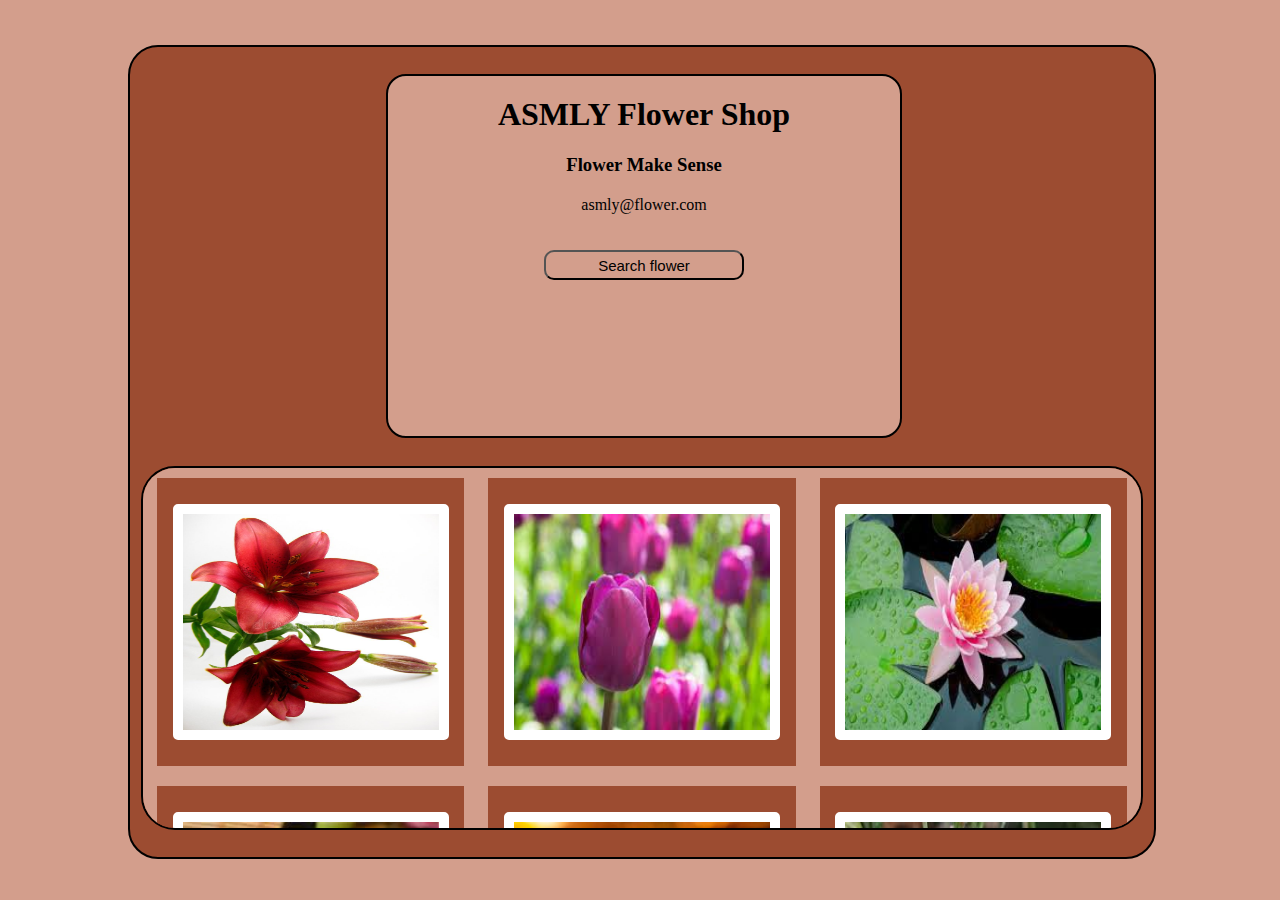
<file: index.html>
<!DOCTYPE html>
<html>
<head>
    <title>Flower shop</title>
    <link rel="icon" href="icon/2d4ee50c2f.jpg">
    <style>
        body{
            margin:0px;
            padding: 0px;
            background-color:rgb(211, 158, 140);
        }
        .main{
            position: relative;
            background-color: rgb(156, 76, 49);
            height:90vh;
            width:80vw;
            top:5vh;
            left:10vw;
            border-radius: 30px;
            border:2px solid black;
        }
        .sub1{
            width: 40vw;
            height:40vh;
            background-color: rgb(211, 158, 140);
            position: absolute;
            top:3vh;
            left:20vw;
            color:black;
            text-align: center;
            border-radius: 20px;
            border:2px solid black;
        }
        .sub2{
            width: 78vw;
            height: 40vh;
            background-color:rgb(211, 158, 140);
            position: absolute;
            top: 46.5vh;
            left:0.85vw;
            overflow-y: auto;
            display:flex;
            flex-wrap: wrap;
            flex-basis: 20;
            border-radius: 34px;
            justify-content: space-evenly;
            border:2px solid black;
        }
        .sub2::-webkit-scrollbar{
            display: none;
        }
        h1,h3,p,button{
            margin-top: 20px;
        }
        .box{
            margin:10px;
            width:24vw;
            height:32vh;
            background-color:rgb(156, 76, 49);
            display:flex;
            align-items: center;
            justify-content: center;
        }
        button{
            height:30px;
            width:200px;
            border-radius: 10px;
            font-size: 15px;
            color:black;
            background-color:rgb(211, 158, 140)
        }
         
        .box img{
            width:20vw;
            height:24vh;
            border-width: 10px ;
            border-style:solid;
            border-color:  white;
            border-radius: 5px;
        }
        .sub1 button:hover{
            transform: scale(1.2);
        }
    </style>                            <!--header=10vh,100vw & footer=10vh,100vw & body=80vh,100vw-->
</head>
<body>
    <div class="main">
       <div class="sub1">
           <h1>ASMLY Flower Shop</h1>
           <h3>Flower Make Sense</h3>
           <p>asmly@flower.com</p>
           <a href="ecom.html"><button>Search flower</button></a> 
       </div> 
        <div class="sub2">
            <div class="box">
                <img src="Home image/4e57ab95dc.jpg">
            </div>
            <div class="box">
                <img src="Home image/1e1387a2c9.jpg">
            </div>
            <div class="box">
                <img src="Home image/2b2ce81ee8.jpg">
            </div>
            <div class="box">
                <img src="Home image/960dd65e06.jpg">
            </div>
            <div class="box">
                <img src="Home image/a0850fdc6c.jpg">
            </div>
            <div class="box">
                <img src="Home image/00f36a3c40.jpg">
            </div>
        </div>
    </div>
</div>
</body>
</html>
</file>
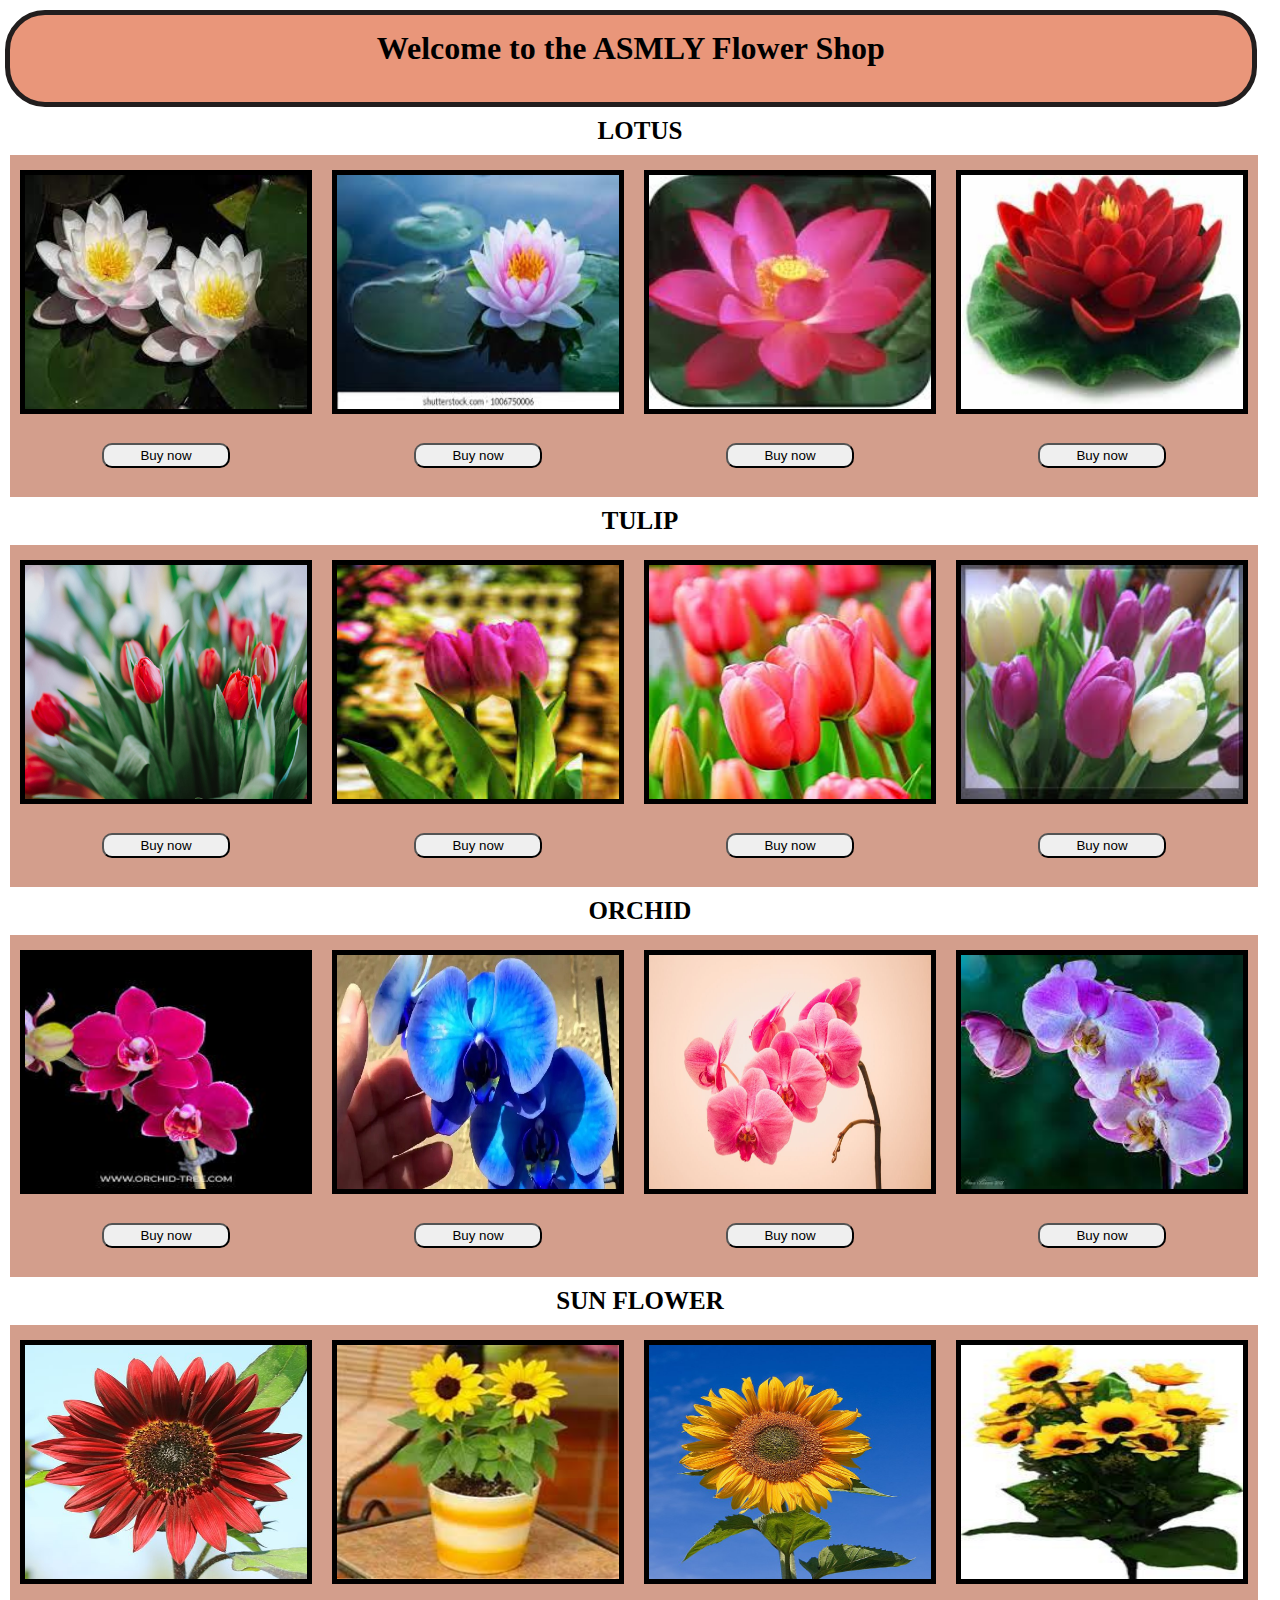
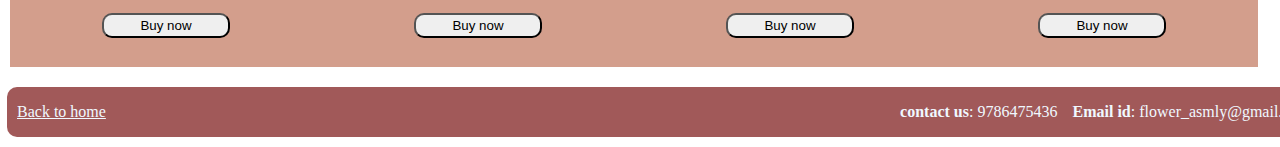
<file: ecom.html>
<!DOCTYPE html>
<html>

<head>
    <title>ASMLY Flower Shop</title>
    <link rel="icon" href="icon/0ef5fc6674.jpg">
    <link rel="stylesheet" href="style.css">
</head>

<body>
    <h1>Welcome to the ASMLY Flower Shop</h1>
    <div class=sub1>
        <h3>LOTUS</h3>
        <div class=sub2>
            <div class=image>
                <img src="Lotus/69b2e24e80.jpg">
                <button>Buy now</button>
            </div>
            <div class=image>
                <img src="Lotus/7f195fed3e.jpg">
                <button>Buy now</button>
            </div>
            <div class=image>
                <img src="Lotus/5c6bb54164.jpg">
                <button>Buy now</button>
            </div>
            <div class=image>
                <img src="Lotus/4dc6213c2f.jpg">
                <button>Buy now</button>
            </div>
        </div>
    </div>
    <div class=sub1>
        <h3>TULIP</h3>
        <div class=sub2>
            <div class=image>
                <img src="Tulip/68c76e9332.jpg">
                <button>Buy now</button>
            </div>
            <div class=image>
                <img src="Tulip/65a963305a.jpg">
                <button>Buy now</button>
            </div>
            <div class=image>
                <img src="Tulip/4e2ece1243.jpg">
                <button>Buy now</button>
            </div>
            <div class=image>
                <img src="Tulip/4decd5bd76.jpg">
                <button>Buy now</button>
            </div>
        </div>
    </div>
    <div class=sub1>
        <h3>ORCHID</h3>
        <div class=sub2>
            <div class=image>
                <img src="Orchid/94784e768f.jpg">
                <button>Buy now</button>
            </div>
            <div class=image>
                <img src="Orchid/0460bf65b6.jpg">
                <button>Buy now</button>
            </div>
            <div class=image>
                <img src="Orchid/673ab53530.jpg">
                <button>Buy now</button>
            </div>
            <div class=image>
                <img src="Orchid/688d3c9434.jpg">
                <button>Buy now</button>
            </div>
        </div>
    </div>
    <div class=sub1>
        <h3>SUN FLOWER</h3>
        <div class=sub2>
            <div class=image>
                <img src="Sunflower/ebf098dbad.jpg">
                <button>Buy now</button>
            </div>
            <div class=image>
                <img src="Sunflower/960dd65e06.jpg">
                <button>Buy now</button>
            </div>
            <div class=image>
                <img src="Sunflower/cd649a1eb1.jpg">
                <button>Buy now</button>
            </div>
            <div class=image>
                <img src="Sunflower/647c25d618.jpg">
                <button>Buy now</button>
            </div>
        </div>
    </div>
    <nav>
        <a href="index.html">Back to home</a>
        <div class="addr">
        <ul>
            <li><b>contact us </b>: 9786475436</li>
            <li><b>Email id </b>: flower_asmly@gmail.com </li>
        </ul>
    </div>
    </nav>
    </div>

</body>

</html>
</file>
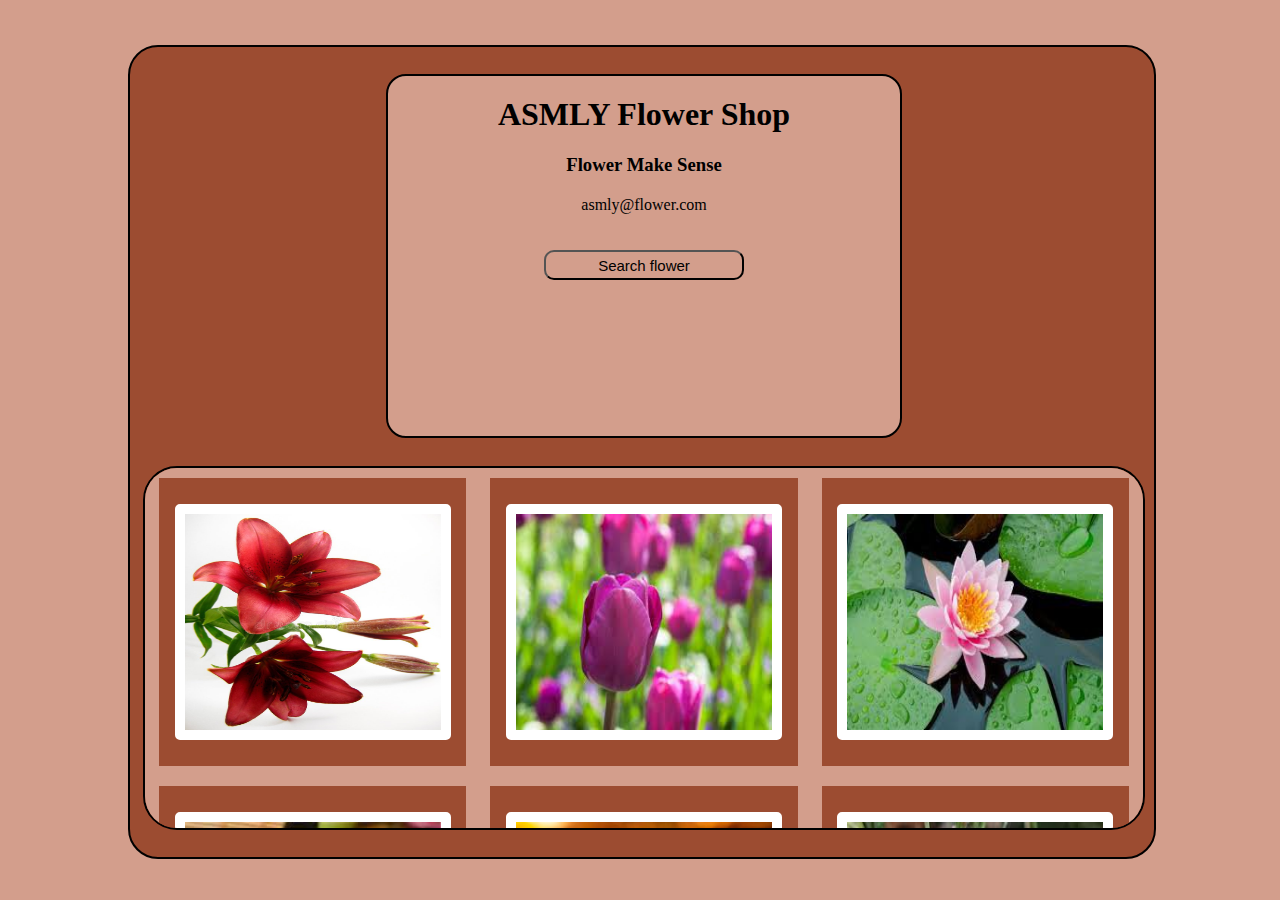
<file: home_ecom.html>
<!DOCTYPE html>
<html>
<head>
    <title>Flower shop</title>
    <link rel="icon" href="icon/2d4ee50c2f.jpg">
    <style>
        body{
            margin:0px;
            padding: 0px;
            background-color:rgb(211, 158, 140);
        }
        .main{
            position: relative;
            background-color: rgb(156, 76, 49);
            height:90vh;
            width:80vw;
            top:5vh;
            left:10vw;
            border-radius: 30px;
            border:2px solid black;
        }
        .sub1{
            width: 40vw;
            height:40vh;
            background-color: rgb(211, 158, 140);
            position: absolute;
            top:3vh;
            left:20vw;
            color:black;
            text-align: center;
            border-radius: 20px;
            border:2px solid black;
        }
        .sub2{
            width: 78vw;
            height: 40vh;
            background-color:rgb(211, 158, 140);
            position: absolute;
            top: 46.5vh;
            left:1vw;
            overflow-y: auto;
            display:flex;
            flex-wrap: wrap;
            flex-basis: 20;
            border-radius: 34px;
            justify-content: space-evenly;
            border:2px solid black;
        }
        .sub2::-webkit-scrollbar{
            display: none;
        }
        h1,h3,p,button{
            margin-top: 20px;
        }
        .box{
            margin:10px;
            width:24vw;
            height:32vh;
            background-color:rgb(156, 76, 49);
            display:flex;
            align-items: center;
            justify-content: center;
        }
        button{
            height:30px;
            width:200px;
            border-radius: 10px;
            font-size: 15px;
            color:black;
            background-color:rgb(211, 158, 140)
        }
         
        .box img{
            width:20vw;
            height:24vh;
            border-width: 10px ;
            border-style:solid;
            border-color:  white;
            border-radius: 5px;
        }
        .sub1 button:hover{
            transform: scale(1.2);
        }
    </style>                            <!--header=10vh,100vw & footer=10vh,100vw & body=80vh,100vw-->
</head>
<body>
    <div class="main">
       <div class="sub1">
           <h1>ASMLY Flower Shop</h1>
           <h3>Flower Make Sense</h3>
           <p>asmly@flower.com</p>
           <a href="ecom.html"><button>Search flower</button></a> 
       </div> 
        <div class="sub2">
            <div class="box">
                <img src="Home image/4e57ab95dc.jpg">
            </div>
            <div class="box">
                <img src="Home image/1e1387a2c9.jpg">
            </div>
            <div class="box">
                <img src="Home image/2b2ce81ee8.jpg">
            </div>
            <div class="box">
                <img src="Home image/960dd65e06.jpg">
            </div>
            <div class="box">
                <img src="Home image/a0850fdc6c.jpg">
            </div>
            <div class="box">
                <img src="Home image/00f36a3c40.jpg">
            </div>
        </div>
    </div>
</div>
</body>
</html>
</file>
<file: style.css>
*{
    padding: 0;
    margin: 0;
}
h1{
    height:8vh;
    width:97vw;
    background-color: darksalmon;
    border-radius: 40px;
    text-align: center;
    padding-top: 15px;
    border:5px solid rgb(34, 30, 30);
    margin-left: 5px;
    margin-top: 10px;
}
img{
    height:26vh;
    width:22vw;
    border: 5px solid black;
}
.image{
    display: flex;
    flex-wrap: wrap;
    justify-content: center;
    margin-top: 15px;
}
button{
    height:25px;
    width:10vw;
    border-radius: 10px;
}

nav,ul,li,.addr{
    display: flex;
}
nav{
    justify-content: space-between;
    margin-top: 20px;
    margin-left: 7px;
    margin-bottom: 10px;
    height:50px;
    width: 1338px;
    align-items: center;
    background-color: rgba(128, 31, 31, 0.74);
    border-radius: 10px;
    color: aliceblue;
}
h3{
    font-size: 25px;
    text-align: center;
    margin-top: 10px;
}
.sub2{
    height:38vh;
    width: 97.5vw;
    background-color: rgb(211, 158, 140);
    margin:10px;
    display:flex;
    justify-content: space-evenly;
}
a{
    padding-left: 10px; 
    color: aliceblue;
}
.addr,ul{
    height:30px;
    width:450px;
    justify-content: space-evenly;
    padding-right: 10px;
    align-items: center;
}
</file>
